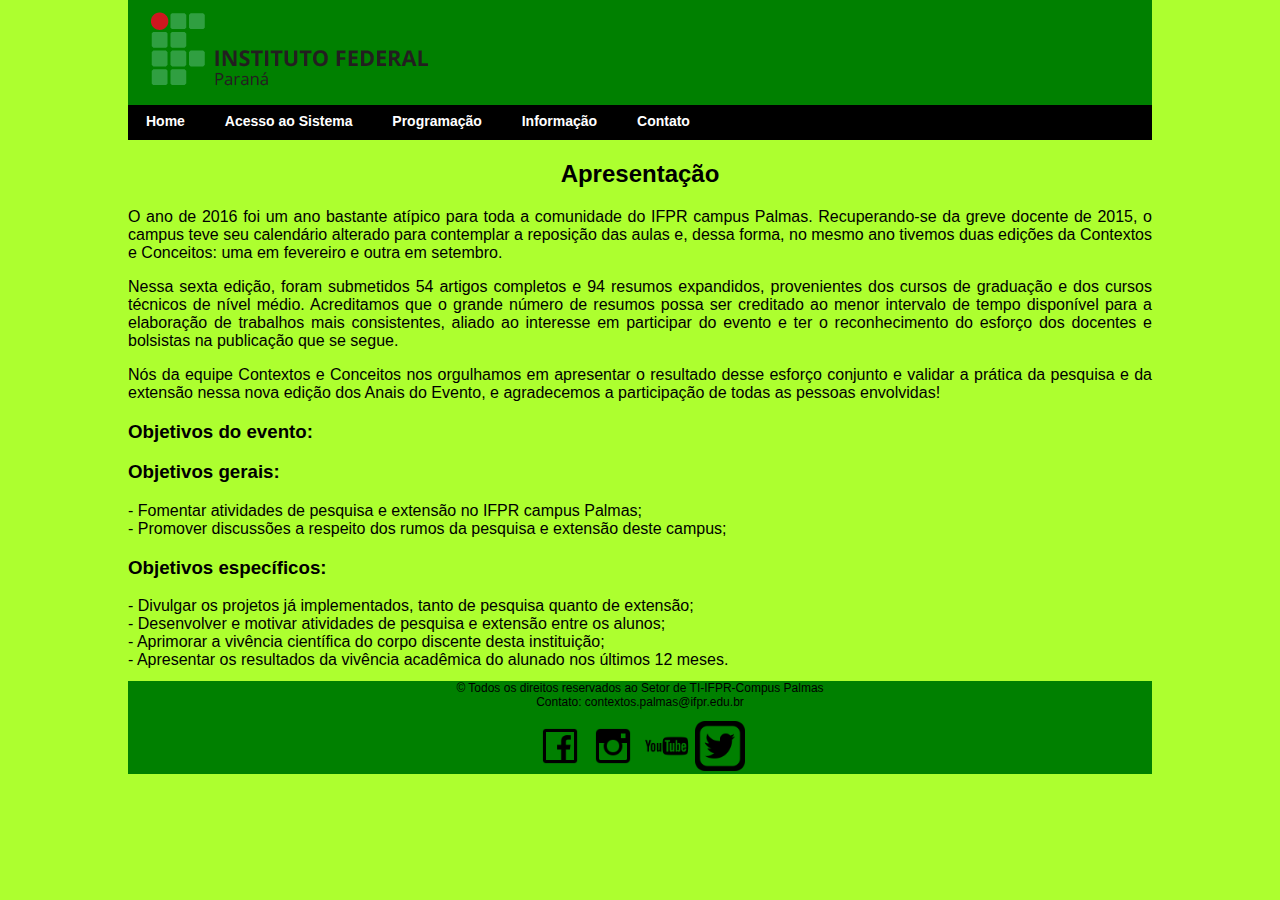
<file: index.html>
<!DOCTYPE html>
<html lang="pt-br">
<head>
	<meta charset="utf-8">
	<title>Conceitos & Contextos</title>
	<meta name="description" content="Mostra Conceitos e Contextos IFPR - Instituto FEderal de Cinência e Tecnologia do Paraná">
	<!--icone que aparece em cima junto com o titulo da pagina-->
	<link rel="icon" href="if.png">
	<link rel="stylesheet" type="text/css" href="estilo.css">
</head>
<body>
	<header id="cabecalho">
		<img src="ifpr_logo.png" alt="Logotipo IFPR" title="Logotipo">
		<h1>Mostra Contextos & Conceitos</h1>
	</header>
	<nav>
		<ul>
			<li><a href="index.html">Home</a></li>
			<li><a href="acesso.html">Acesso ao Sistema</a></li>
			<li><a href="programacao.html">Programação</a></li>
			<li><a href="informacao.html">Informação</a></li>
			<li><a href="contato.html">Contato</a></li>		
		</ul>
	</nav>

	<section>
			<h2>Apresentação</h2>
				<p>O ano de 2016 foi um ano bastante atípico para toda a comunidade do
				IFPR campus Palmas. Recuperando-se da greve docente de 2015, o campus
				teve seu calendário alterado para contemplar a reposição das aulas e, dessa
				forma, no mesmo ano tivemos duas edições da Contextos e Conceitos: uma
				em fevereiro e outra em setembro.</p>
				<p>Nessa sexta edição, foram submetidos 54 artigos completos e 94
				resumos expandidos, provenientes dos cursos de graduação e dos cursos
				técnicos de nível médio. Acreditamos que o grande número de resumos possa
				ser creditado ao menor intervalo de tempo disponível para a elaboração de
				trabalhos mais consistentes, aliado ao interesse em participar do evento e ter o
				reconhecimento do esforço dos docentes e bolsistas na publicação que se
				segue.</p>
				<p>Nós da equipe Contextos e Conceitos nos orgulhamos em apresentar o
				resultado desse esforço conjunto e validar a prática da pesquisa e da extensão
				nessa nova edição dos Anais do Evento, e agradecemos a participação de
				todas as pessoas envolvidas!</p>
				<h3>Objetivos do evento:</h3>
				<h3>Objetivos gerais:</h3>
				- Fomentar atividades de pesquisa e extensão no IFPR campus Palmas;<br>
				- Promover discussões a respeito dos rumos da pesquisa e extensão deste
				campus;<br>
				<h3>Objetivos específicos:</h3>
				- Divulgar os projetos já implementados, tanto de pesquisa quanto de extensão;<br>
				- Desenvolver e motivar atividades de pesquisa e extensão entre os alunos;<br>
				- Aprimorar a vivência científica do corpo discente desta instituição;<br>
				- Apresentar os resultados da vivência acadêmica do alunado nos últimos 12
				meses.<br>
	</section>	
	<footer>
			<p>&copy; Todos os direitos reservados ao Setor de TI-IFPR-Compus Palmas</br>
			Contato: contextos.palmas@ifpr.edu.br</p>
			<p>
				<a href="https://www.facebook.com/IFPRCampusPalmas/"  target="_blank"><img src="facebook.png" title="Página do Facebook"></a>
				<a href="https://www.instagram.com/ifprcampuspalmas/?hl=pt-br"  target="_blank"><img src="instagram.png" title="Página do Instagram"></a>
				<a href="https://www.youtube.com/user/IFPRCecom"  target="_blank"><img src="youtube.png" title="Canal do Youtube"></a>
				<a href="https://twitter.com/IFPR_Reitoria?lang=pt"  target="_blank"><img src="twitter.png" title="Página do Twitter"></a>
			</p>
		</footer>
</body>
</html>
</file>
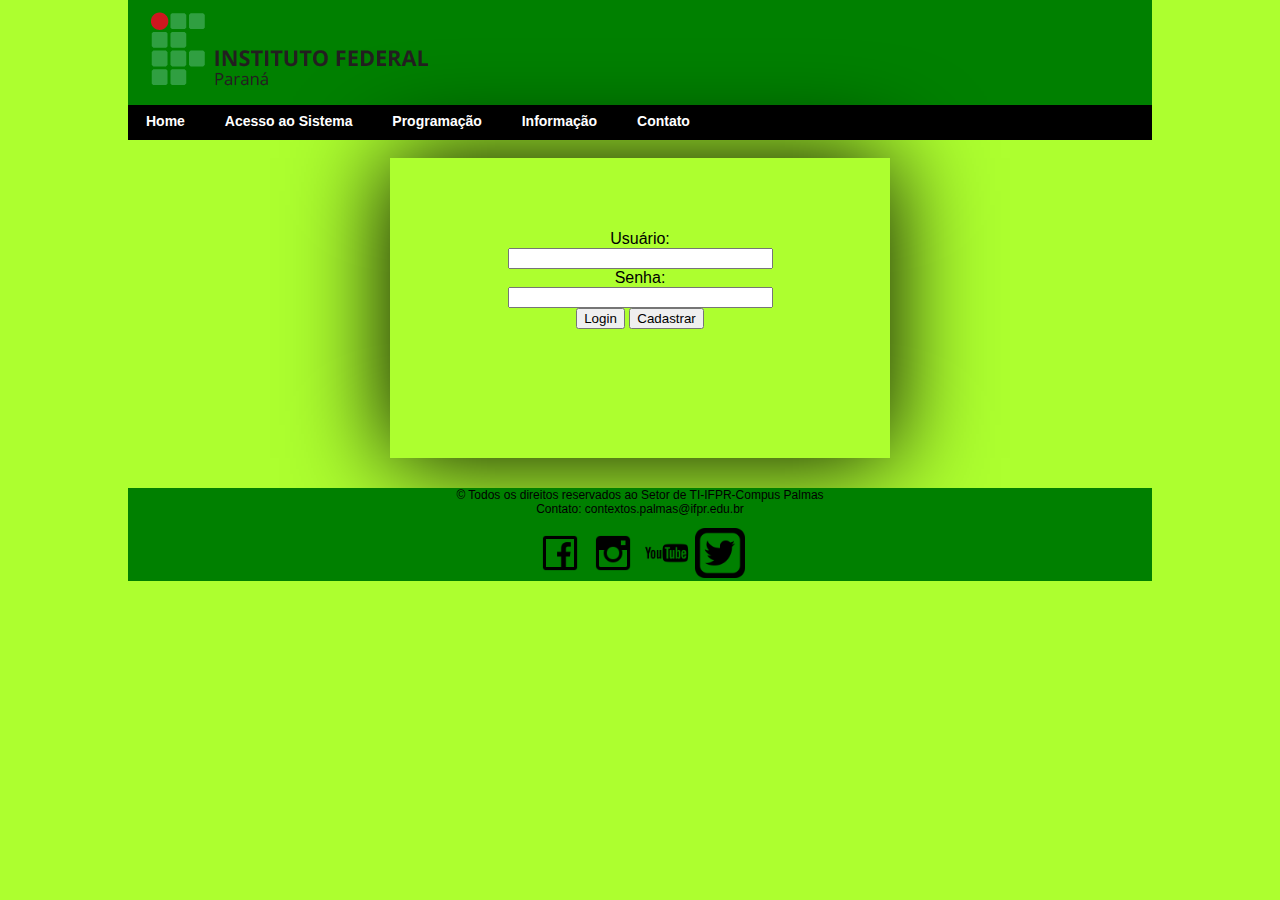
<file: acesso.html>
<!DOCTYPE html>
<html lang="pt-br">
<head>
	<meta charset="utf-8">
	<title>Login</title>
	<meta name="description" content="Mostra Conceitos e Contextos IFPR - Instituto FEderal de Cinência e Tecnologia do Paraná">
	<!--icone que aparece em cima junto com o titulo da pagina-->
	<link rel="icon" href="if.png">
	<link rel="stylesheet" type="text/css" href="estilo.css">
</head>
<body>
	<header id="cabecalho">
		<img src="ifpr_logo.png" alt="Logotipo IFPR" title="Logotipo">
		<h1>Mostra Contextos & Conceitos</h1>
	</header>
	<nav>
		<ul>
			<li><a href="index.html">Home</a></li>
			<li><a href="acesso.html">Acesso ao Sistema</a></li>
			<li><a href="programacao.html">Programação</a></li>
			<li><a href="informacao.html">Informação</a></li>
			<li><a href="contato.html">Contato</a></li>		
		</ul>
	</nav>

	<section>
		<br>
		<form action="" method="POST" enctype="multipart/form-data">
			<br>
			<br>
			<br>
			<br>
	    <input name="action" value="submit" type="hidden"> Usuário:<br>
	    <input name="name" size="30" type="text"><br> Senha:<br>
	    <input name="senha" size="30" type="text"><br>
	    <input value="Login" type="submit">
	    <input value="Cadastrar" type="submit">
	    </form>	
	    <br>			
	</section>
	<footer>
			<p>&copy; Todos os direitos reservados ao Setor de TI-IFPR-Compus Palmas</br>
			Contato: contextos.palmas@ifpr.edu.br</p>
			<p>
				<a href="https://www.facebook.com/IFPRCampusPalmas/"  target="_blank"><img src="facebook.png" title="Página do Facebook"></a>
				<a href="https://www.instagram.com/ifprcampuspalmas/?hl=pt-br"  target="_blank"><img src="instagram.png" title="Página do Instagram"></a>
				<a href="https://www.youtube.com/user/IFPRCecom"  target="_blank"><img src="youtube.png" title="Canal do Youtube"></a>
				<a href="https://twitter.com/IFPR_Reitoria?lang=pt"  target="_blank"><img src="twitter.png" title="Página do Twitter"></a>
			</p>
		</footer>
</body>
</html>
</file>
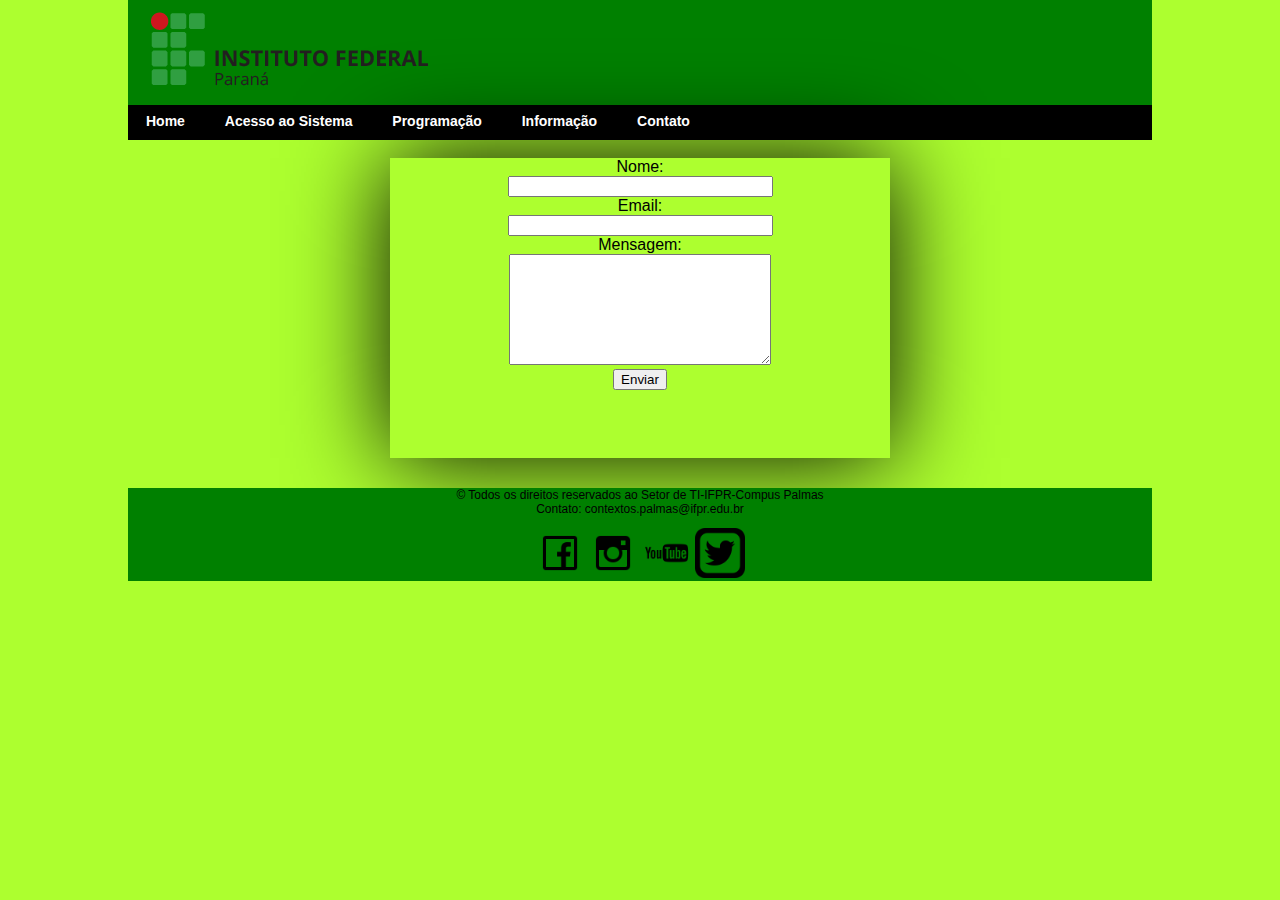
<file: contato.html>
<!DOCTYPE html>
<html lang="pt-br">
<head>
	<meta charset="utf-8">
	<title>Contato</title>
	<meta name="description" content="Mostra Conceitos e Contextos IFPR - Instituto FEderal de Cinência e Tecnologia do Paraná">
	<!--icone que aparece em cima junto com o titulo da pagina-->
	<link rel="icon" href="if.png">
	<link rel="stylesheet" type="text/css" href="estilo.css">
</head>
<body>
	<header id="cabecalho">
		<img src="ifpr_logo.png" alt="Logotipo IFPR" title="Logotipo">
		<h1>Mostra Contextos & Conceitos</h1>
	</header>
	<nav>
		<ul>
			<li><a href="index.html">Home</a></li>
			<li><a href="acesso.html">Acesso ao Sistema</a></li>
			<li><a href="programacao.html">Programação</a></li>
			<li><a href="informacao.html">Informação</a></li>
			<li><a href="contato.html">Contato</a></li>		
		</ul>
	</nav>

	<section>
		<br>
		<form action="" method="POST" enctype="multipart/form-data">
	    <input name="action" value="submit" type="hidden"> Nome:<br>
	    <input name="name" size="30" type="text"><br> Email:<br>
	    <input name="email" size="30" type="text"><br> Mensagem:<br>
	    <textarea name="message" rows="7" cols="30">
	    </textarea><br>
	    <input value="Enviar" type="submit">
	    </form>	
	    <br>
	</section>
	<footer>
			<p>&copy; Todos os direitos reservados ao Setor de TI-IFPR-Compus Palmas</br>
			Contato: contextos.palmas@ifpr.edu.br</p>
			<p>
				<a href="https://www.facebook.com/IFPRCampusPalmas/"  target="_blank"><img src="facebook.png" title="Página do Facebook"></a>
				<a href="https://www.instagram.com/ifprcampuspalmas/?hl=pt-br"  target="_blank"><img src="instagram.png" title="Página do Instagram"></a>
				<a href="https://www.youtube.com/user/IFPRCecom"  target="_blank"><img src="youtube.png" title="Canal do Youtube"></a>
				<a href="https://twitter.com/IFPR_Reitoria?lang=pt"  target="_blank"><img src="twitter.png" title="Página do Twitter"></a>
			</p>
		</footer>
</body>
</html>
</file>
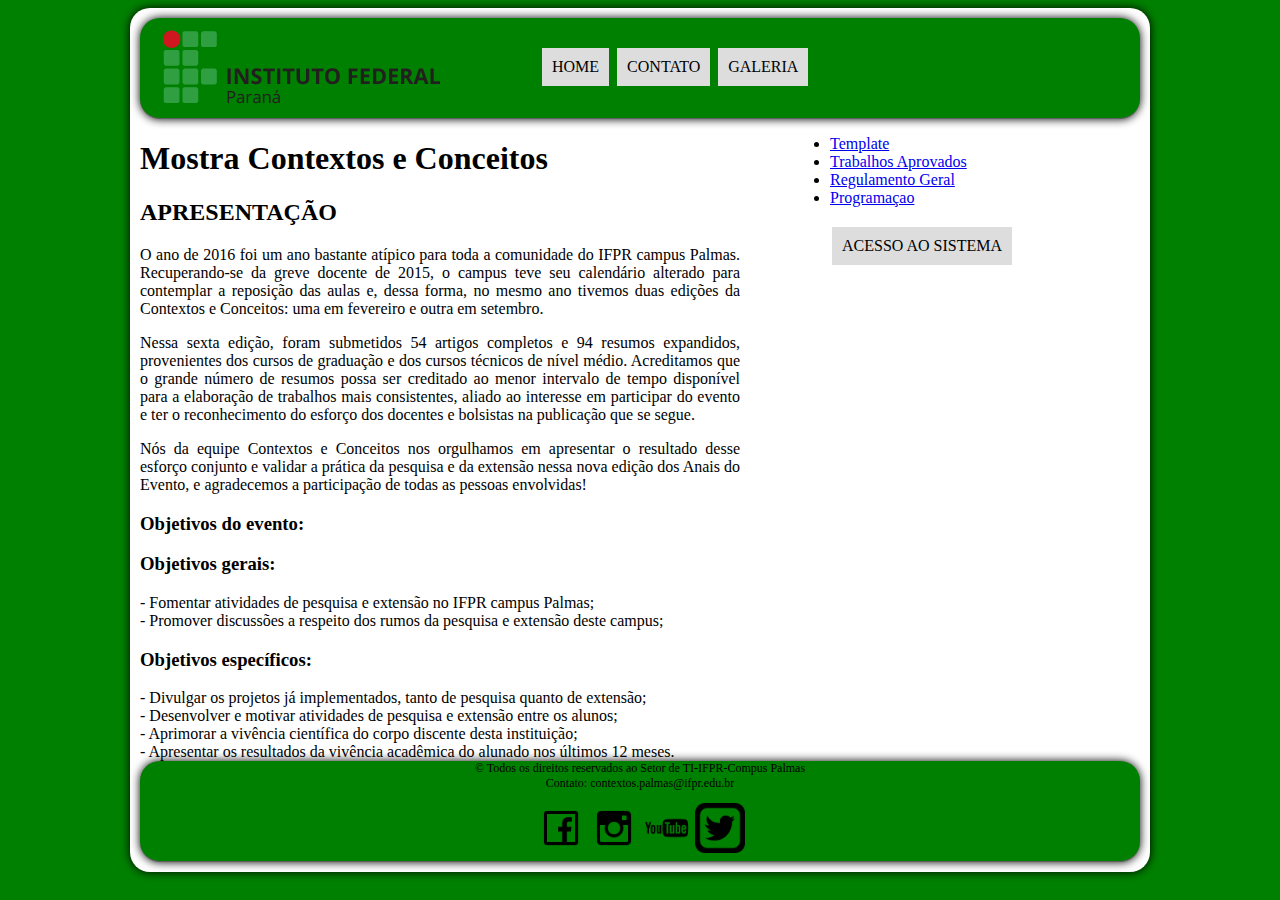
<file: contextos.html>
<!DOCTYPE html>
<html lang="pt-br">
<head>
	<title>Conceitos & Contextos</title>
	<meta charset="utf-8">
	<link rel="stylesheet" type="text/css" href="contextos.css">
</head>
<body>
	<div id="interface">
		<header id="cabecalho">
			<nav id="menu">
				<h1>Menu Principal</h1>
					<ul type="disc">
						<li><a href="file:///C:/Users/parnoff/Desktop/i/Site/contextos.html">Home</a></li>
						<li><a href="file:///C:/Users/parnoff/Desktop/i/Site/contato.html">Contato</a></li>
						<li><a href="file:///C:/Users/parnoff/Desktop/i/Site/galeria.html">Galeria</a></li>
					</ul>
			</nav>
		</header>
		<section id="conteudo">
			<h1>Mostra Contextos e Conceitos</h1>
			<h2>APRESENTAÇÃO</h2>
				<p id="a">O ano de 2016 foi um ano bastante atípico para toda a comunidade do
				IFPR campus Palmas. Recuperando-se da greve docente de 2015, o campus
				teve seu calendário alterado para contemplar a reposição das aulas e, dessa
				forma, no mesmo ano tivemos duas edições da Contextos e Conceitos: uma
				em fevereiro e outra em setembro.</p>
				<p id="a">Nessa sexta edição, foram submetidos 54 artigos completos e 94
				resumos expandidos, provenientes dos cursos de graduação e dos cursos
				técnicos de nível médio. Acreditamos que o grande número de resumos possa
				ser creditado ao menor intervalo de tempo disponível para a elaboração de
				trabalhos mais consistentes, aliado ao interesse em participar do evento e ter o
				reconhecimento do esforço dos docentes e bolsistas na publicação que se
				segue.</p>
				<p>Nós da equipe Contextos e Conceitos nos orgulhamos em apresentar o
				resultado desse esforço conjunto e validar a prática da pesquisa e da extensão
				nessa nova edição dos Anais do Evento, e agradecemos a participação de
				todas as pessoas envolvidas!</p>
				<h3>Objetivos do evento:</h3>
				<h3>Objetivos gerais:</h3>
				- Fomentar atividades de pesquisa e extensão no IFPR campus Palmas;<br>
				- Promover discussões a respeito dos rumos da pesquisa e extensão deste
				campus;<br>
				<h3>Objetivos específicos:</h3>
				- Divulgar os projetos já implementados, tanto de pesquisa quanto de extensão;<br>
				- Desenvolver e motivar atividades de pesquisa e extensão entre os alunos;<br>
				- Aprimorar a vivência científica do corpo discente desta instituição;<br>
				- Apresentar os resultados da vivência acadêmica do alunado nos últimos 12
				meses.<br>
		</section>
		<aside id="lateral">
			<ul type="disc">
				<li><a href="http://200.17.98.119/docs/Template%20Eventos%202017%20.pptx">Template</a></li>
				<li><a href="http://200.17.98.119/admin/aprovados.php">Trabalhos Aprovados</a></li>
				<li><a href="http://200.17.98.119/docs/REGULAMENTO%20GERAL%20.pdf">Regulamento Geral</a></li>
				<li><a href="programacao.html">Programaçao</a></li><br>
				<li id="acesso"><a href="#">Acesso ao Sistema</a></li>
			</ul>
		</aside>
		<footer id="rodape">
			<p>&copy; Todos os direitos reservados ao Setor de TI-IFPR-Compus Palmas</br>
			Contato: contextos.palmas@ifpr.edu.br</p>
			<p>
				<a href="https://www.facebook.com/IFPRCampusPalmas/"><img src="facebook.png"></a>
				<a href="https://www.instagram.com/ifprcampuspalmas/?hl=pt-br"><img src="instagram.png"></a>
				<a href="https://www.youtube.com/user/IFPRCecom"><img src="youtube.png"></a>
				<a href="https://twitter.com/IFPR_Reitoria?lang=pt"><img src="twitter.png"></a>
			</p>
		</footer>
	</div>
</body>
</html>
</file>
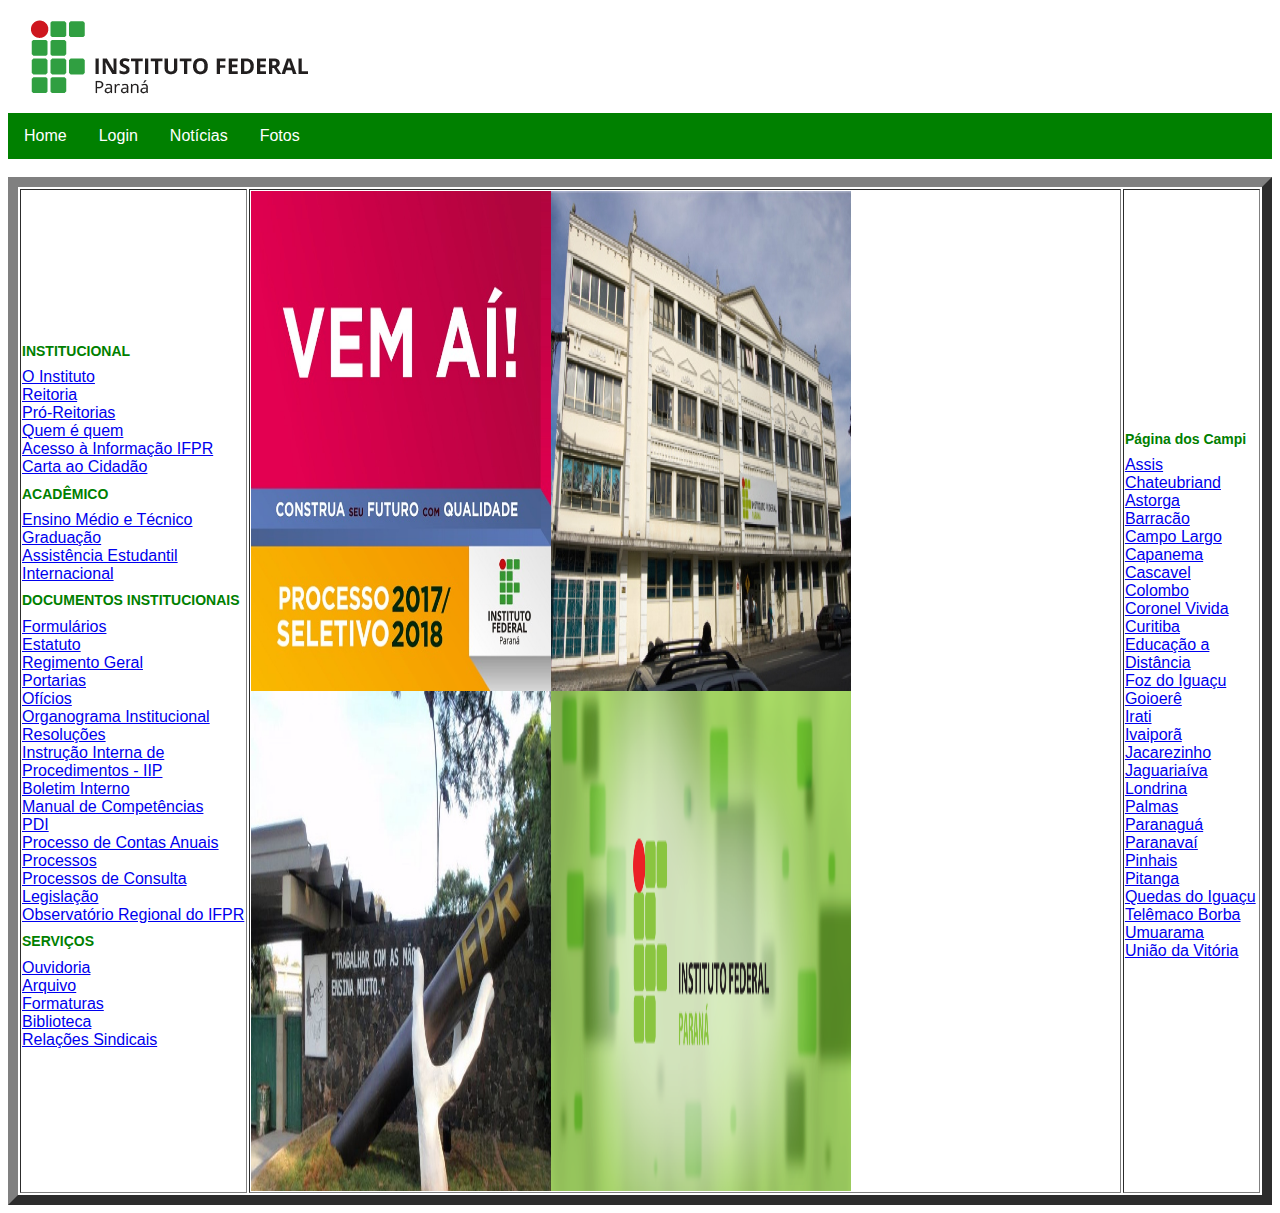
<file: fotos.html>
<!DOCTYPE html>
<html lang="pt-br">
<head>
    <meta charset="utf-8">
    <title>Fotos</title>
    <link rel="stylesheet" type="text/css" href="academico.css">
</head>
<body>
    <img class="banner" src="ifpr_logo.png">
    <div id="menu">
        <ul>
            <li><a href="web-site-academico.html">Home</a></li>
            <li><a href="#" onclick="window.open('login.html', 'Login', 'STATUS=NO, TOOLBAR=NO, LOCATION=NO, DIRECTORIES=NO, RESISABLE=NO, SCROLLBARS=YES, TOP=10, LEFT=10, WIDTH=400, HEIGHT=600');">Login</a></li>
            <li><a href="noticia.html">Notícias</a></li>
            <li><a href="fotos.html">Fotos</a></li>
        </ul>
    </div>
    <div id="home">
        <table border="10">
            <tr>
                <div id="menuacademico">
                <td>
                    <h1>INSTITUCIONAL</h1>
                        <a href="http://reitoria.ifpr.edu.br/menu-institucional/institucional/">O Instituto</a><br>
                        <a href="http://reitoria.ifpr.edu.br/menu-institucional/reitoria/">Reitoria</a><br>
                        <a href="http://reitoria.ifpr.edu.br/menu-institucional/pro-reitorias/">Pró-Reitorias</a><br>
                        <a href="http://reitoria.ifpr.edu.br/menu-institucional/quem-e-quem/">Quem é quem</a><br>
                        <a href="http://reitoria.ifpr.edu.br/menu-institucional/acesso-a-informacao/">Acesso à Informação IFPR</a><br>
                        <a href="http://reitoria.ifpr.edu.br/menu-institucional/carta-ao-cidadao/">Carta ao Cidadão</a><br>
                    <h1>ACADÊMICO</h1>
                        <a href="http://reitoria.ifpr.edu.br/menu-academico/ensino-medio-e-tecnico/">Ensino Médio e Técnico</a><br>
                        <a href="http://reitoria.ifpr.edu.br/menu-academico/ensino-superior-e-pos-graduacao/">Graduação</a><br>
                        <a href="http://reitoria.ifpr.edu.br/menu-academico/assistencia-estudante/">Assistência Estudantil</a><br>
                        <a href="http://reitoria.ifpr.edu.br/menu-academico/intercambio-estudantil/">Internacional</a><br>
                    <h1>DOCUMENTOS INSTITUCIONAIS</a></h1>
                        <a href="http://reitoria.ifpr.edu.br/documentos-institucionais/formularios/">Formulários</a><br>
                        <a href="http://reitoria.ifpr.edu.br/documentos-institucionais/estatuto/">Estatuto</a><br>
                        <a href="http://reitoria.ifpr.edu.br/documentos-institucionais/regimento-geral/">Regimento Geral</a><br>
                        <a href="http://reitoria.ifpr.edu.br/documentos-institucionais/portarias/">Portarias</a><br>
                        <a href="http://reitoria.ifpr.edu.br/documentos-institucionais/oficios/">Ofícios</a><br>
                        <a href="http://reitoria.ifpr.edu.br/documentos-institucionais/organograma/">Organograma Institucional</a><br>
                        <a href="http://reitoria.ifpr.edu.br/menu-institucional/institucional/conselhos-e-colegiados/conselho-superior/resolucoes-2/">Resoluções</a><br>
                        <a href="http://reitoria.ifpr.edu.br/documentos-institucionais/iips/">Instrução Interna de Procedimentos - IIP</a><br>
                        <a href="http://info.ifpr.edu.br/boletim-interno/">Boletim Interno</a><br>
                        <a href="http://info.ifpr.edu.br/informacoes-institucionais/manual-de-competencias/">Manual de Competências</a><br>
                        <a href="http://info.ifpr.edu.br/informacoes-institucionais/pdi-plano-de-desenvolvimento-institucional/">PDI</a><br>
                        <a href="http://info.ifpr.edu.br/prestacao-de-contas/">Processo de Contas Anuais</a><br>
                        <a href="http://reitoria.ifpr.edu.br/documentos-institucionais/processos/">Processos</a><br>
                        <a href="http://reitoria.ifpr.edu.br/documentos-institucionais/processos-de-consulta/">Processos de Consulta</a><br>
                        <a href="http://reitoria.ifpr.edu.br/documentos-institucionais/legislacao/">Legislação</a><br>
                        <a href="http://reitoria.ifpr.edu.br/documentos-institucionais/observatorio-regional/">Observatório Regional do IFPR</a><br>
                    <h1>SERVIÇOS</h1>
                        <a href="http://reitoria.ifpr.edu.br/servicos/ouvidoria/">Ouvidoria</a><br>
                        <a href="http://reitoria.ifpr.edu.br/servicos/arquivo/">Arquivo</a><br>
                        <a href="http://reitoria.ifpr.edu.br/servicos/formaturas/">Formaturas</a><br>
                        <a href="http://reitoria.ifpr.edu.br/servicos/biblioteca/">Biblioteca</a><br>
                        <a href="http://reitoria.ifpr.edu.br/servicos/relacoes-sindicais/">Relações Sindicais</a><br>
                </td>
                </div>
                <div id="noticias">
                <td>
                    <img src="vestibular.jpg" class="vestibular">
                    <img src="vestibular2.jpg" class="vestibular">
                    <img src="vestibular3.jpg" class="vestibular">
                    <img src="vestibular4.png" class="vestibular">
                </td>
                </div>
                <div id="menuacademicoII">
                <td>
                    <h1>Página dos Campi</h1>
                        <a href="http://assis.ifpr.edu.br/">Assis Chateubriand</a><br>
                        <a href="http://astorga.ifpr.edu.br/">Astorga</a><br>
                        <a href="http://barracao.ifpr.edu.br/">Barracão</a><br>
                        <a href="http://campolargo.ifpr.edu.br/">Campo Largo</a><br>
                        <a href="http://capanema.ifpr.edu.br/">Capanema</a><br>
                        <a href="http://cascavel.ifpr.edu.br/">Cascavel</a><br>
                        <a href="http://colombo.ifpr.edu.br/">Colombo</a><br>
                        <a href="http://coronelvivida.ifpr.edu.br/">Coronel Vivida</a><br>
                        <a href="http://curitiba.ifpr.edu.br/">Curitiba</a><br>
                        <a href="http://educacao-a-distancia.ifpr.edu.br/">Educação a Distância</a><br>
                        <a href="http://foz.ifpr.edu.br/">Foz do Iguaçu</a><br>
                        <a href="http://goiere.ifpr.edu.br/">Goioerê</a><br>
                        <a href="http://irati.ifpr.edu.br/">Irati</a><br>
                        <a href="http://ivaipora.ifpr.edu.br/">Ivaiporã</a><br>
                        <a href="http://jacarezinho.ifpr.edu.br/">Jacarezinho</a><br>
                        <a href="http://jaguariaiva.ifpr.edu.br/">Jaguariaíva</a><br>
                        <a href="http://londrina.ifpr.edu.br/">Londrina</a><br>
                        <a href="http://palmas.ifpr.edu.br/">Palmas</a><br>
                        <a href="http://paranagua.ifpr.edu.br/">Paranaguá</a><br>
                        <a href="http://paranavai.ifpr.edu.br/">Paranavaí</a><br>
                        <a href="http://pinhais.ifpr.edu.br/">Pinhais</a><br>
                        <a href="http://pitanga.ifpr.edu.br/">Pitanga</a><br>
                        <a href="http://quedasdoiguacu.ifpr.edu.br/">Quedas do Iguaçu</a><br>
                        <a href="http://telemaco.ifpr.edu.br/">Telêmaco Borba</a><br>
                        <a href="http://umuarama.ifpr.edu.br/">Umuarama</a><br>
                        <a href="http://uniaodavitoria.ifpr.edu.br/">União da Vitória</a><br> 
                </td>
                </div>
            </tr>
        </table>
    </div>
</body>
</html>
</file>
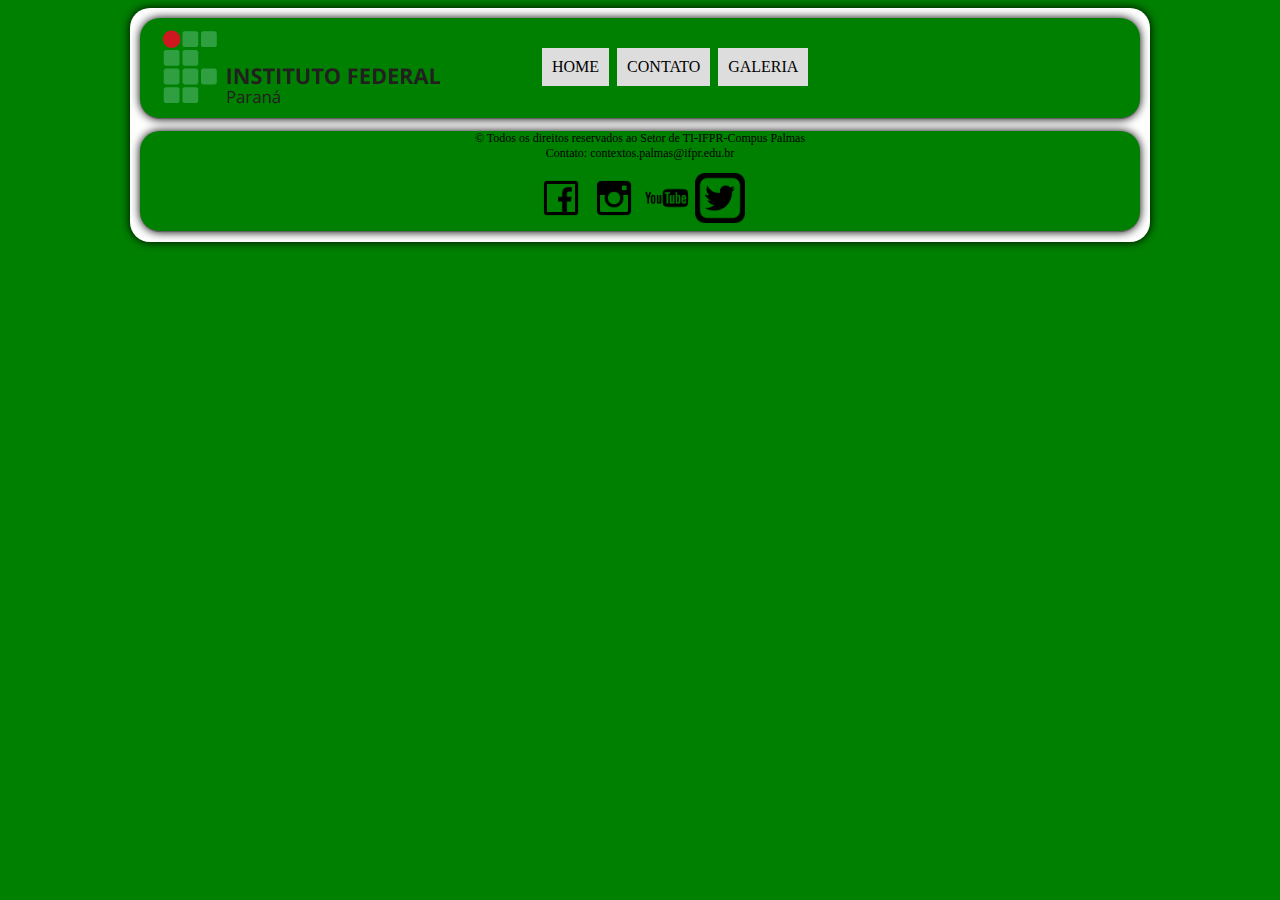
<file: galeria.html>
<!DOCTYPE html>
<html lang="pt-br">
<head>
	<title>Conceitos & Contextos</title>
	<meta charset="utf-8">
	<link rel="stylesheet" type="text/css" href="contextos.css">
</head>
<body>
	<div id="interface">
		<header id="cabecalho">
			<nav id="menu">
				<h1>Menu Principal</h1>
					<ul type="disc">
						<li><a href="file:///C:/Users/parnoff/Desktop/i/Site/contextos.html">Home</a></li>
						<li><a href="file:///C:/Users/parnoff/Desktop/i/Site/contato.html">Contato</a></li>
						<li><a href="file:///C:/Users/parnoff/Desktop/i/Site/galeria.html">Galeria</a></li>
					</ul>
			</nav>
		</header>
		<section id="conteudo">



		</section>
		<footer id="rodape">
			<p>&copy; Todos os direitos reservados ao Setor de TI-IFPR-Compus Palmas</br>
			Contato: contextos.palmas@ifpr.edu.br</p>
			<p>
				<a href="https://www.facebook.com/IFPRCampusPalmas/"><img src="facebook.png"></a>
				<a href="https://www.instagram.com/ifprcampuspalmas/?hl=pt-br"><img src="instagram.png"></a>
				<a href="https://www.youtube.com/user/IFPRCecom"><img src="youtube.png"></a>
				<a href="https://twitter.com/IFPR_Reitoria?lang=pt"><img src="twitter.png"></a>
			</p>
		</footer>
	</div>
</body>
</html>
</file>
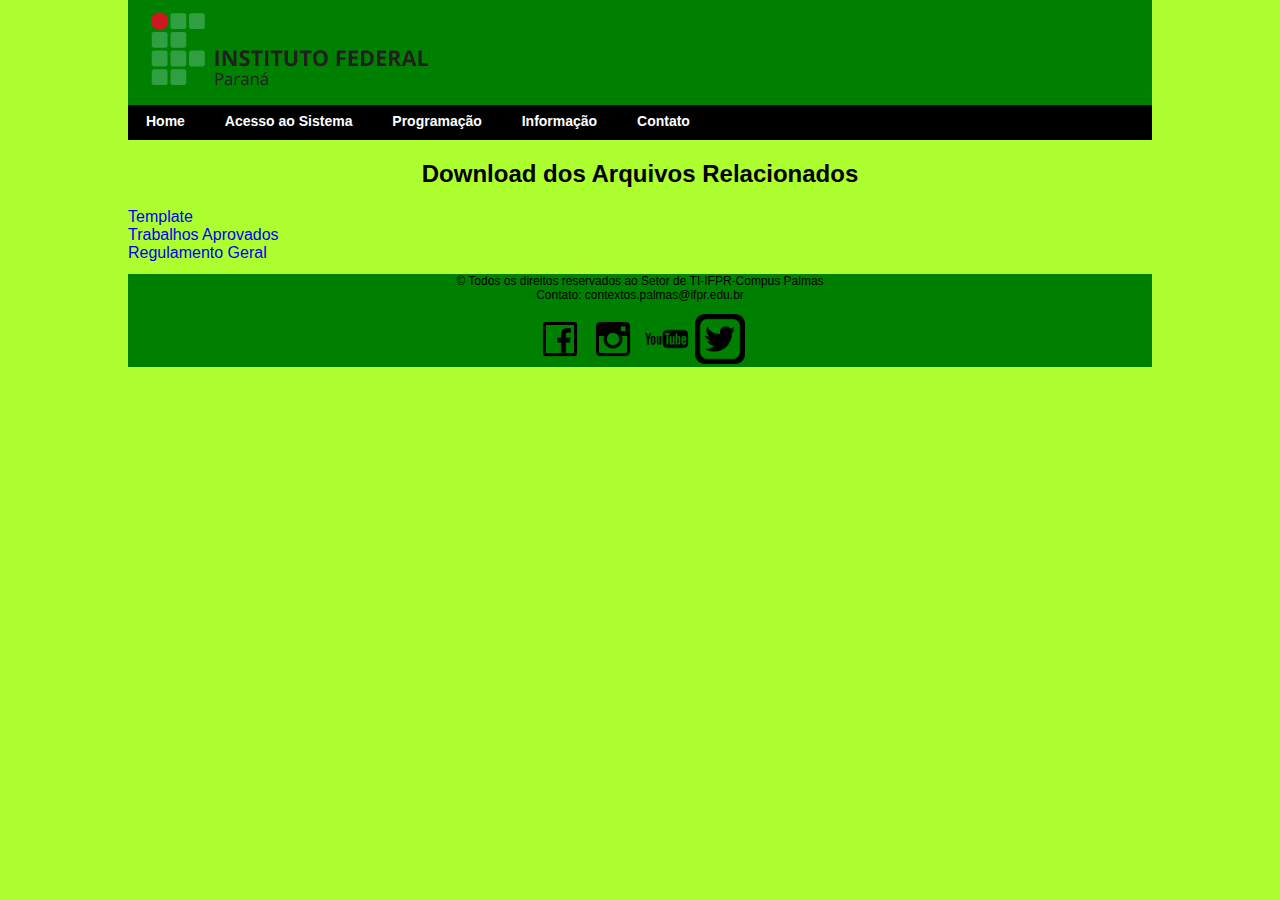
<file: informacao.html>
<!DOCTYPE html>
<html lang="pt-br">
<head>
	<meta charset="utf-8">
	<title>Informação</title>
	<meta name="description" content="Mostra Conceitos e Contextos IFPR - Instituto FEderal de Cinência e Tecnologia do Paraná">
	<!--icone que aparece em cima junto com o titulo da pagina-->
	<link rel="icon" href="if.png">
	<link rel="stylesheet" type="text/css" href="estilo.css">
</head>
<body>
	<header id="cabecalho">
		<img src="ifpr_logo.png" alt="Logotipo IFPR" title="Logotipo">
		<h1>Mostra Contextos & Conceitos</h1>
	</header>
	<nav>
		<ul>
			<li><a href="index.html">Home</a></li>
			<li><a href="acesso.html">Acesso ao Sistema</a></li>
			<li><a href="programacao.html">Programação</a></li>
			<li><a href="informacao.html">Informação</a></li>
			<li><a href="contato.html">Contato</a></li>		
		</ul>
	</nav>
	<section class="baixar">
		<h2>Download dos Arquivos Relacionados</h2>
		<a href="template.pptx" target="_blank">Template</a><br>
		<a href="trabalhos.pdf" target="_blank">Trabalhos Aprovados</a><br>
		<a href="regulamento.pdf" target="_blank">Regulamento Geral</a><br>
	</section>
	<footer>
			<p>&copy; Todos os direitos reservados ao Setor de TI-IFPR-Compus Palmas</br>
			Contato: contextos.palmas@ifpr.edu.br</p>
			<p>
				<a href="https://www.facebook.com/IFPRCampusPalmas/"  target="_blank"><img src="facebook.png" title="Página do Facebook"></a>
				<a href="https://www.instagram.com/ifprcampuspalmas/?hl=pt-br"  target="_blank"><img src="instagram.png" title="Página do Instagram"></a>
				<a href="https://www.youtube.com/user/IFPRCecom"  target="_blank"><img src="youtube.png" title="Canal do Youtube"></a>
				<a href="https://twitter.com/IFPR_Reitoria?lang=pt"  target="_blank"><img src="twitter.png" title="Página do Twitter"></a>
			</p>
		</footer>
</body>
</html>
</file>
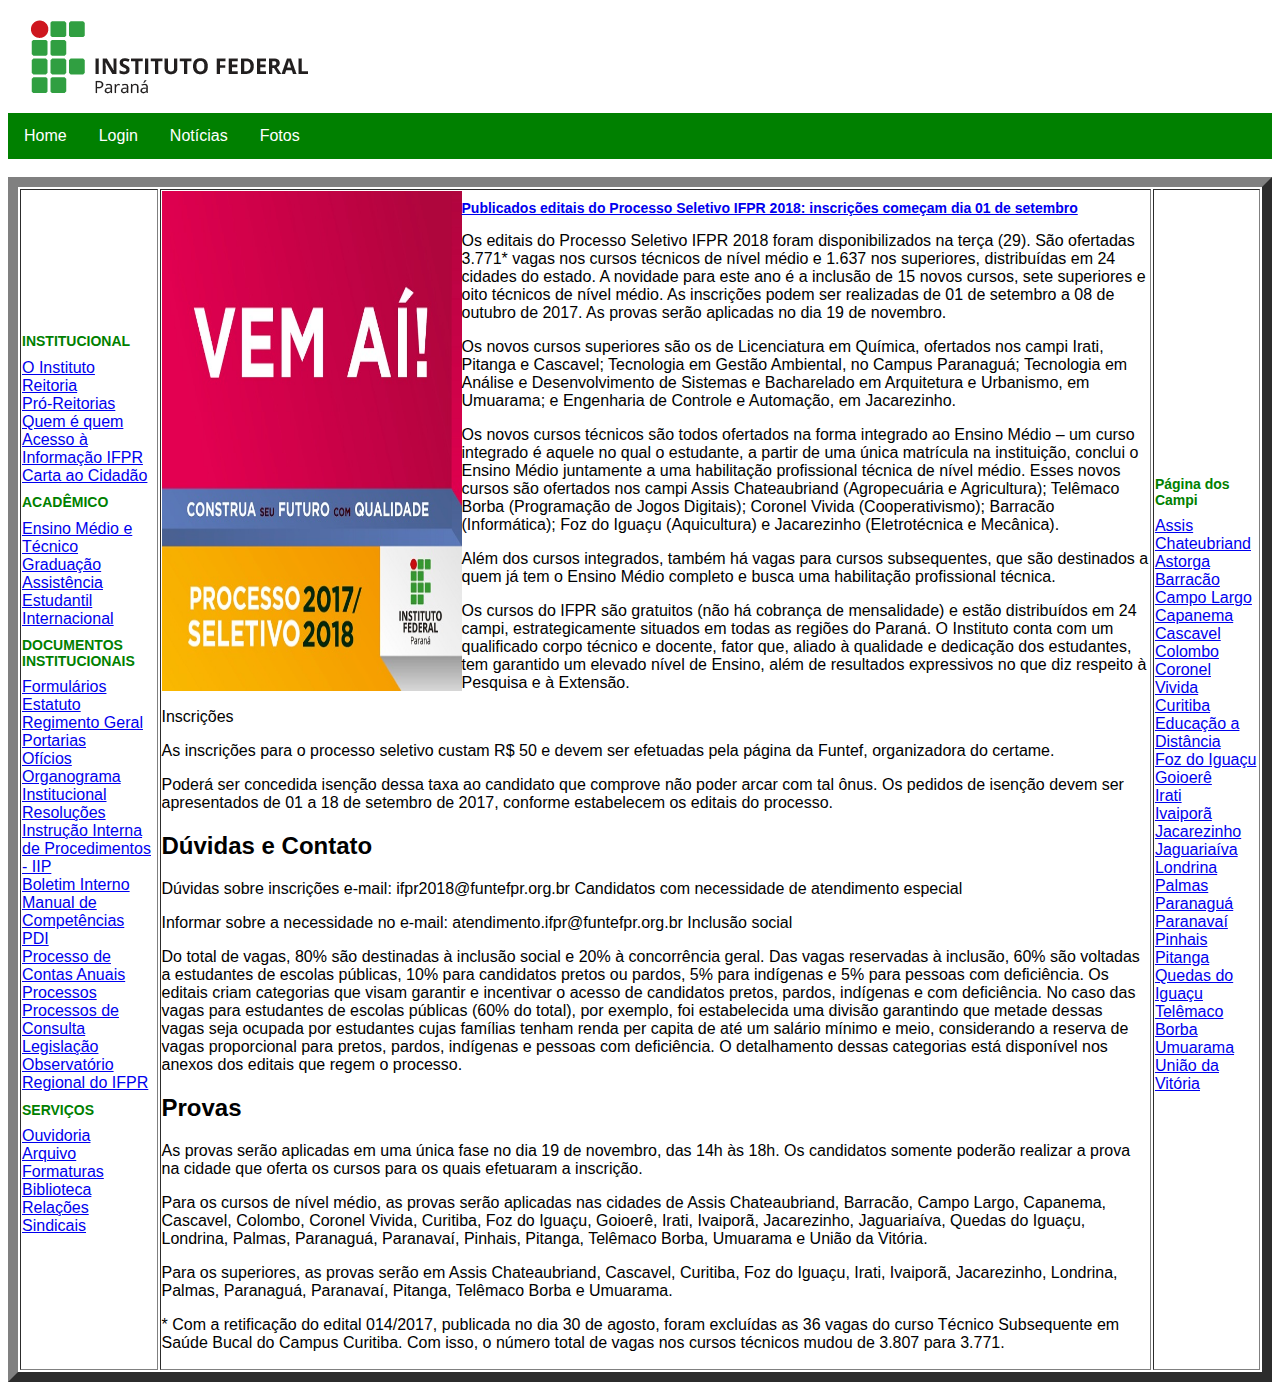
<file: noticia.html>
<!DOCTYPE html>
<html lang="pt-br">
<head>
	<meta charset="utf-8">
	<title>Notícia</title>
	<link rel="stylesheet" type="text/css" href="academico.css">
</head>
<body>
	<img class="banner" src="ifpr_logo.png">
	<div id="menu">
		<ul>
			<li><a href="web-site-academico.html">Home</a></li>
			<li><a href="#" onclick="window.open('login.html', 'Login', 'STATUS=NO, TOOLBAR=NO, LOCATION=NO, DIRECTORIES=NO, RESISABLE=NO, SCROLLBARS=YES, TOP=10, LEFT=10, WIDTH=400, HEIGHT=600');">Login</a></li>
			<li><a href="noticia.html">Notícias</a></li>
			<li><a href="fotos.html">Fotos</a></li>
		</ul>
	</div>
	<div id="home">
		<table border="10">
			<tr>
				<div id="menuacademico">
				<td>
					<h1>INSTITUCIONAL</h1>
						<a href="http://reitoria.ifpr.edu.br/menu-institucional/institucional/">O Instituto</a><br>
						<a href="http://reitoria.ifpr.edu.br/menu-institucional/reitoria/">Reitoria</a><br>
						<a href="http://reitoria.ifpr.edu.br/menu-institucional/pro-reitorias/">Pró-Reitorias</a><br>
						<a href="http://reitoria.ifpr.edu.br/menu-institucional/quem-e-quem/">Quem é quem</a><br>
						<a href="http://reitoria.ifpr.edu.br/menu-institucional/acesso-a-informacao/">Acesso à Informação IFPR</a><br>
						<a href="http://reitoria.ifpr.edu.br/menu-institucional/carta-ao-cidadao/">Carta ao Cidadão</a><br>
					<h1>ACADÊMICO</h1>
						<a href="http://reitoria.ifpr.edu.br/menu-academico/ensino-medio-e-tecnico/">Ensino Médio e Técnico</a><br>
						<a href="http://reitoria.ifpr.edu.br/menu-academico/ensino-superior-e-pos-graduacao/">Graduação</a><br>
						<a href="http://reitoria.ifpr.edu.br/menu-academico/assistencia-estudante/">Assistência Estudantil</a><br>
						<a href="http://reitoria.ifpr.edu.br/menu-academico/intercambio-estudantil/">Internacional</a><br>
					<h1>DOCUMENTOS INSTITUCIONAIS</a></h1>
						<a href="http://reitoria.ifpr.edu.br/documentos-institucionais/formularios/">Formulários</a><br>
						<a href="http://reitoria.ifpr.edu.br/documentos-institucionais/estatuto/">Estatuto</a><br>
						<a href="http://reitoria.ifpr.edu.br/documentos-institucionais/regimento-geral/">Regimento Geral</a><br>
						<a href="http://reitoria.ifpr.edu.br/documentos-institucionais/portarias/">Portarias</a><br>
						<a href="http://reitoria.ifpr.edu.br/documentos-institucionais/oficios/">Ofícios</a><br>
						<a href="http://reitoria.ifpr.edu.br/documentos-institucionais/organograma/">Organograma Institucional</a><br>
						<a href="http://reitoria.ifpr.edu.br/menu-institucional/institucional/conselhos-e-colegiados/conselho-superior/resolucoes-2/">Resoluções</a><br>
						<a href="http://reitoria.ifpr.edu.br/documentos-institucionais/iips/">Instrução Interna de Procedimentos - IIP</a><br>
						<a href="http://info.ifpr.edu.br/boletim-interno/">Boletim Interno</a><br>
						<a href="http://info.ifpr.edu.br/informacoes-institucionais/manual-de-competencias/">Manual de Competências</a><br>
						<a href="http://info.ifpr.edu.br/informacoes-institucionais/pdi-plano-de-desenvolvimento-institucional/">PDI</a><br>
						<a href="http://info.ifpr.edu.br/prestacao-de-contas/">Processo de Contas Anuais</a><br>
						<a href="http://reitoria.ifpr.edu.br/documentos-institucionais/processos/">Processos</a><br>
						<a href="http://reitoria.ifpr.edu.br/documentos-institucionais/processos-de-consulta/">Processos de Consulta</a><br>
						<a href="http://reitoria.ifpr.edu.br/documentos-institucionais/legislacao/">Legislação</a><br>
						<a href="http://reitoria.ifpr.edu.br/documentos-institucionais/observatorio-regional/">Observatório Regional do IFPR</a><br>
					<h1>SERVIÇOS</h1>
						<a href="http://reitoria.ifpr.edu.br/servicos/ouvidoria/">Ouvidoria</a><br>
						<a href="http://reitoria.ifpr.edu.br/servicos/arquivo/">Arquivo</a><br>
						<a href="http://reitoria.ifpr.edu.br/servicos/formaturas/">Formaturas</a><br>
						<a href="http://reitoria.ifpr.edu.br/servicos/biblioteca/">Biblioteca</a><br>
						<a href="http://reitoria.ifpr.edu.br/servicos/relacoes-sindicais/">Relações Sindicais</a><br>
				</td>
				</div>
				<div id="noticias">
				<td>
					<img src="vestibular.jpg" class="vestibular">
					<h1><a href="#">Publicados editais do Processo Seletivo IFPR 2018: inscrições começam dia 01 de setembro</a></h1> 
					<p>Os editais do Processo Seletivo IFPR 2018 foram disponibilizados na terça (29). São ofertadas 3.771* vagas nos cursos técnicos de nível médio e 1.637 nos superiores, distribuídas em 24 cidades do estado. A novidade para este ano é a inclusão de 15 novos cursos, sete superiores e oito técnicos de nível médio. As inscrições podem ser realizadas de 01 de setembro a 08 de outubro de 2017. As provas serão aplicadas no dia 19 de novembro.</p>

					<p>Os novos cursos superiores são os de Licenciatura em Química, ofertados nos campi Irati, Pitanga e Cascavel; Tecnologia em Gestão Ambiental, no Campus Paranaguá; Tecnologia em Análise e Desenvolvimento de Sistemas e Bacharelado em Arquitetura e Urbanismo, em Umuarama; e Engenharia de Controle e Automação, em Jacarezinho.</p>

					<p>Os novos cursos técnicos são todos ofertados na forma integrado ao Ensino Médio – um curso integrado é aquele no qual o estudante, a partir de uma única matrícula na instituição, conclui o Ensino Médio juntamente a uma habilitação profissional técnica de nível médio. Esses novos cursos são ofertados nos campi Assis Chateaubriand (Agropecuária e Agricultura); Telêmaco Borba (Programação de Jogos Digitais); Coronel Vivida (Cooperativismo); Barracão (Informática); Foz do Iguaçu (Aquicultura) e Jacarezinho (Eletrotécnica e Mecânica).</p>

					<p>Além dos cursos integrados, também há vagas para cursos subsequentes, que são destinados a quem já tem o Ensino Médio completo e busca uma habilitação profissional técnica.</p>

					<p>Os cursos do IFPR são gratuitos (não há cobrança de mensalidade) e estão distribuídos em 24 campi, estrategicamente situados em todas as regiões do Paraná. O Instituto conta com um qualificado corpo técnico e docente, fator que, aliado à qualidade e dedicação dos estudantes, tem garantido um elevado nível de Ensino, além de resultados expressivos no que diz respeito à Pesquisa e à Extensão.</p>
					Inscrições

					<p>As inscrições para o processo seletivo custam R$ 50 e devem ser efetuadas pela página da Funtef, organizadora do certame.</p>

					<p>Poderá ser concedida isenção dessa taxa ao candidato que comprove não poder arcar com tal ônus. Os pedidos de isenção devem ser apresentados de 01 a 18 de setembro de 2017, conforme estabelecem os editais do processo.</p>

					<h2>Dúvidas e Contato</h2>

					<p>Dúvidas sobre inscrições e-mail: ifpr2018@funtefpr.org.br
					Candidatos com necessidade de atendimento especial</p>

					<p>Informar sobre a necessidade no e-mail: atendimento.ifpr@funtefpr.org.br
					Inclusão social</p>

					<p>Do total de vagas, 80% são destinadas à inclusão social e 20% à concorrência geral. Das vagas reservadas à inclusão, 60% são voltadas a estudantes de escolas públicas, 10% para candidatos pretos ou pardos, 5% para indígenas e 5% para pessoas com deficiência. Os editais criam categorias que visam garantir e incentivar o acesso de candidatos pretos, pardos, indígenas e com deficiência. No caso das vagas para estudantes de escolas públicas (60% do total), por exemplo, foi estabelecida uma divisão garantindo que metade dessas vagas seja ocupada por estudantes cujas famílias tenham renda per capita de até um salário mínimo e meio, considerando a reserva de vagas proporcional para pretos, pardos, indígenas e pessoas com deficiência. O detalhamento dessas categorias está disponível nos anexos dos editais que regem o processo.</p>

					<h2>Provas</h2>

					<p>As provas serão aplicadas em uma única fase no dia 19 de novembro, das 14h às 18h. Os candidatos somente poderão realizar a prova na cidade que oferta os cursos para os quais efetuaram a inscrição.</p>

					<p>Para os cursos de nível médio, as provas serão aplicadas nas cidades de Assis Chateaubriand, Barracão, Campo Largo, Capanema, Cascavel, Colombo, Coronel Vivida, Curitiba, Foz do Iguaçu, Goioerê, Irati, Ivaiporã, Jacarezinho, Jaguariaíva, Quedas do Iguaçu, Londrina, Palmas, Paranaguá, Paranavaí, Pinhais, Pitanga, Telêmaco Borba, Umuarama e União da Vitória.</p>

					<p>Para os superiores, as provas serão em Assis Chateaubriand, Cascavel, Curitiba, Foz do Iguaçu, Irati, Ivaiporã, Jacarezinho, Londrina, Palmas, Paranaguá, Paranavaí, Pitanga, Telêmaco Borba e Umuarama.</p>

					<p>* Com a retificação do edital 014/2017, publicada no dia 30 de agosto, foram excluídas as 36 vagas do curso Técnico Subsequente em Saúde Bucal do Campus Curitiba. Com isso, o número total de vagas nos cursos técnicos mudou de 3.807 para 3.771.</p>
				</td>
				</div>
				<div id="menuacademicoII">
				<td>
					<h1>Página dos Campi</h1>
						<a href="http://assis.ifpr.edu.br/">Assis Chateubriand</a><br>
						<a href="http://astorga.ifpr.edu.br/">Astorga</a><br>
						<a href="http://barracao.ifpr.edu.br/">Barracão</a><br>
						<a href="http://campolargo.ifpr.edu.br/">Campo Largo</a><br>
						<a href="http://capanema.ifpr.edu.br/">Capanema</a><br>
						<a href="http://cascavel.ifpr.edu.br/">Cascavel</a><br>
						<a href="http://colombo.ifpr.edu.br/">Colombo</a><br>
						<a href="http://coronelvivida.ifpr.edu.br/">Coronel Vivida</a><br>
						<a href="http://curitiba.ifpr.edu.br/">Curitiba</a><br>
						<a href="http://educacao-a-distancia.ifpr.edu.br/">Educação a Distância</a><br>
						<a href="http://foz.ifpr.edu.br/">Foz do Iguaçu</a><br>
						<a href="http://goiere.ifpr.edu.br/">Goioerê</a><br>
						<a href="http://irati.ifpr.edu.br/">Irati</a><br>
						<a href="http://ivaipora.ifpr.edu.br/">Ivaiporã</a><br>
						<a href="http://jacarezinho.ifpr.edu.br/">Jacarezinho</a><br>
						<a href="http://jaguariaiva.ifpr.edu.br/">Jaguariaíva</a><br>
						<a href="http://londrina.ifpr.edu.br/">Londrina</a><br>
						<a href="http://palmas.ifpr.edu.br/">Palmas</a><br>
						<a href="http://paranagua.ifpr.edu.br/">Paranaguá</a><br>
						<a href="http://paranavai.ifpr.edu.br/">Paranavaí</a><br>
						<a href="http://pinhais.ifpr.edu.br/">Pinhais</a><br>
						<a href="http://pitanga.ifpr.edu.br/">Pitanga</a><br>
						<a href="http://quedasdoiguacu.ifpr.edu.br/">Quedas do Iguaçu</a><br>
						<a href="http://telemaco.ifpr.edu.br/">Telêmaco Borba</a><br>
						<a href="http://umuarama.ifpr.edu.br/">Umuarama</a><br>
						<a href="http://uniaodavitoria.ifpr.edu.br/">União da Vitória</a><br> 
				</td>
				</div>
			</tr>
		</table>
	</div>

</body>
</html>
</file>
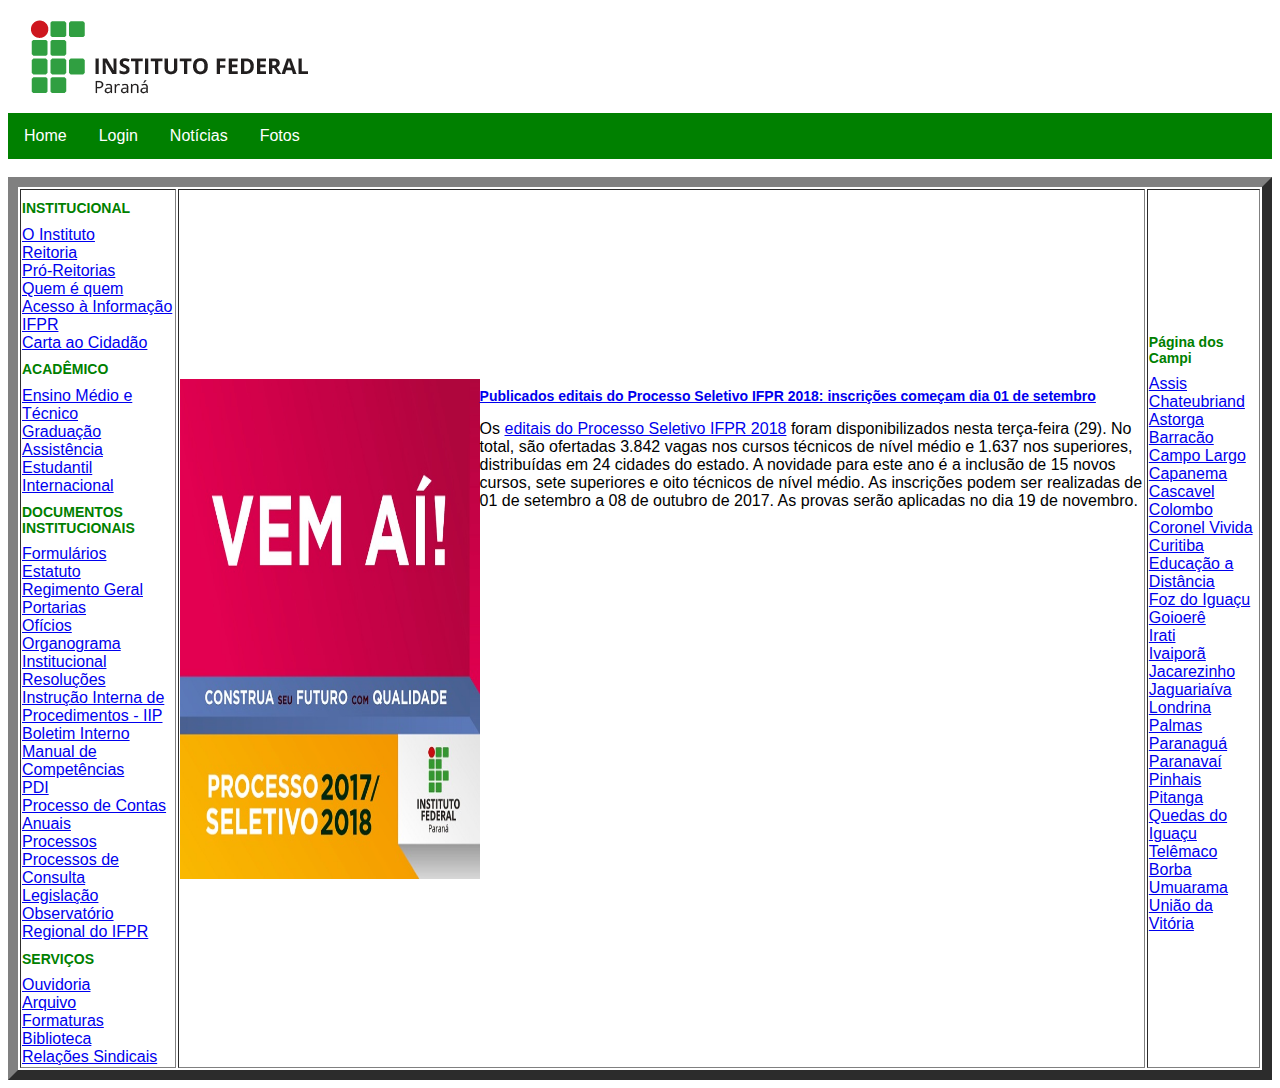
<file: web-site-academico.html>
<!DOCTYPE html>
<html lang="pt-br">
<head>
	<meta charset="utf-8">
	<title>Web Site Acadêmico</title>
	<link rel="stylesheet" type="text/css" href="academico.css">
</head>
<body>
	<img class="banner" src="ifpr_logo.png">
	<div id="menu">
		<ul>
			<li><a href="web-site-academico.html">Home</a></li>
			<li><a href="#" onclick="window.open('login.html', 'Login', 'STATUS=NO, TOOLBAR=NO, LOCATION=NO, DIRECTORIES=NO, RESISABLE=NO, SCROLLBARS=YES, TOP=10, LEFT=10, WIDTH=400, HEIGHT=600');">Login</a></li>
			<li><a href="noticia.html">Notícias</a></li>
			<li><a href="fotos.html">Fotos</a></li>
		</ul>
	</div>
	<div id="home">
		<table border="10">
			<tr>
				<div id="menuacademico">
				<td>
					<h1>INSTITUCIONAL</h1>
						<a href="http://reitoria.ifpr.edu.br/menu-institucional/institucional/">O Instituto</a><br>
						<a href="http://reitoria.ifpr.edu.br/menu-institucional/reitoria/">Reitoria</a><br>
						<a href="http://reitoria.ifpr.edu.br/menu-institucional/pro-reitorias/">Pró-Reitorias</a><br>
						<a href="http://reitoria.ifpr.edu.br/menu-institucional/quem-e-quem/">Quem é quem</a><br>
						<a href="http://reitoria.ifpr.edu.br/menu-institucional/acesso-a-informacao/">Acesso à Informação IFPR</a><br>
						<a href="http://reitoria.ifpr.edu.br/menu-institucional/carta-ao-cidadao/">Carta ao Cidadão</a><br>
					<h1>ACADÊMICO</h1>
						<a href="http://reitoria.ifpr.edu.br/menu-academico/ensino-medio-e-tecnico/">Ensino Médio e Técnico</a><br>
						<a href="http://reitoria.ifpr.edu.br/menu-academico/ensino-superior-e-pos-graduacao/">Graduação</a><br>
						<a href="http://reitoria.ifpr.edu.br/menu-academico/assistencia-estudante/">Assistência Estudantil</a><br>
						<a href="http://reitoria.ifpr.edu.br/menu-academico/intercambio-estudantil/">Internacional</a><br>
					<h1>DOCUMENTOS INSTITUCIONAIS</a></h1>
						<a href="http://reitoria.ifpr.edu.br/documentos-institucionais/formularios/">Formulários</a><br>
						<a href="http://reitoria.ifpr.edu.br/documentos-institucionais/estatuto/">Estatuto</a><br>
						<a href="http://reitoria.ifpr.edu.br/documentos-institucionais/regimento-geral/">Regimento Geral</a><br>
						<a href="http://reitoria.ifpr.edu.br/documentos-institucionais/portarias/">Portarias</a><br>
						<a href="http://reitoria.ifpr.edu.br/documentos-institucionais/oficios/">Ofícios</a><br>
						<a href="http://reitoria.ifpr.edu.br/documentos-institucionais/organograma/">Organograma Institucional</a><br>
						<a href="http://reitoria.ifpr.edu.br/menu-institucional/institucional/conselhos-e-colegiados/conselho-superior/resolucoes-2/">Resoluções</a><br>
						<a href="http://reitoria.ifpr.edu.br/documentos-institucionais/iips/">Instrução Interna de Procedimentos - IIP</a><br>
						<a href="http://info.ifpr.edu.br/boletim-interno/">Boletim Interno</a><br>
						<a href="http://info.ifpr.edu.br/informacoes-institucionais/manual-de-competencias/">Manual de Competências</a><br>
						<a href="http://info.ifpr.edu.br/informacoes-institucionais/pdi-plano-de-desenvolvimento-institucional/">PDI</a><br>
						<a href="http://info.ifpr.edu.br/prestacao-de-contas/">Processo de Contas Anuais</a><br>
						<a href="http://reitoria.ifpr.edu.br/documentos-institucionais/processos/">Processos</a><br>
						<a href="http://reitoria.ifpr.edu.br/documentos-institucionais/processos-de-consulta/">Processos de Consulta</a><br>
						<a href="http://reitoria.ifpr.edu.br/documentos-institucionais/legislacao/">Legislação</a><br>
						<a href="http://reitoria.ifpr.edu.br/documentos-institucionais/observatorio-regional/">Observatório Regional do IFPR</a><br>
					<h1>SERVIÇOS</h1>
						<a href="http://reitoria.ifpr.edu.br/servicos/ouvidoria/">Ouvidoria</a><br>
						<a href="http://reitoria.ifpr.edu.br/servicos/arquivo/">Arquivo</a><br>
						<a href="http://reitoria.ifpr.edu.br/servicos/formaturas/">Formaturas</a><br>
						<a href="http://reitoria.ifpr.edu.br/servicos/biblioteca/">Biblioteca</a><br>
						<a href="http://reitoria.ifpr.edu.br/servicos/relacoes-sindicais/">Relações Sindicais</a><br>
				</td>
				</div>
				<div id="noticias">
				<td>
					<img src="vestibular.jpg" class="vestibular">
					<h1><a href="http://reitoria.ifpr.edu.br/?p=157505">Publicados editais do Processo Seletivo IFPR 2018: inscrições começam dia 01 de setembro</a></h1> 
					<p>Os <a href="http://concursos.funtefpr.org.br/ifpr2018/">editais do Processo Seletivo IFPR 2018</a> foram disponibilizados nesta terça-feira (29). No total, são ofertadas 3.842 vagas nos cursos técnicos de nível médio e 1.637 nos superiores, distribuídas em 24 cidades do estado. A novidade para este ano é a inclusão de 15 novos cursos, sete superiores e oito técnicos de nível médio. As inscrições podem ser realizadas de 01 de setembro a 08 de outubro de 2017. As provas serão aplicadas no dia 19 de novembro.</p>
				</td>
				</div>
				<div id="menuacademicoII">
				<td>
					<h1>Página dos Campi</h1>
						<a href="http://assis.ifpr.edu.br/">Assis Chateubriand</a><br>
						<a href="http://astorga.ifpr.edu.br/">Astorga</a><br>
						<a href="http://barracao.ifpr.edu.br/">Barracão</a><br>
						<a href="http://campolargo.ifpr.edu.br/">Campo Largo</a><br>
						<a href="http://capanema.ifpr.edu.br/">Capanema</a><br>
						<a href="http://cascavel.ifpr.edu.br/">Cascavel</a><br>
						<a href="http://colombo.ifpr.edu.br/">Colombo</a><br>
						<a href="http://coronelvivida.ifpr.edu.br/">Coronel Vivida</a><br>
						<a href="http://curitiba.ifpr.edu.br/">Curitiba</a><br>
						<a href="http://educacao-a-distancia.ifpr.edu.br/">Educação a Distância</a><br>
						<a href="http://foz.ifpr.edu.br/">Foz do Iguaçu</a><br>
						<a href="http://goiere.ifpr.edu.br/">Goioerê</a><br>
						<a href="http://irati.ifpr.edu.br/">Irati</a><br>
						<a href="http://ivaipora.ifpr.edu.br/">Ivaiporã</a><br>
						<a href="http://jacarezinho.ifpr.edu.br/">Jacarezinho</a><br>
						<a href="http://jaguariaiva.ifpr.edu.br/">Jaguariaíva</a><br>
						<a href="http://londrina.ifpr.edu.br/">Londrina</a><br>
						<a href="http://palmas.ifpr.edu.br/">Palmas</a><br>
						<a href="http://paranagua.ifpr.edu.br/">Paranaguá</a><br>
						<a href="http://paranavai.ifpr.edu.br/">Paranavaí</a><br>
						<a href="http://pinhais.ifpr.edu.br/">Pinhais</a><br>
						<a href="http://pitanga.ifpr.edu.br/">Pitanga</a><br>
						<a href="http://quedasdoiguacu.ifpr.edu.br/">Quedas do Iguaçu</a><br>
						<a href="http://telemaco.ifpr.edu.br/">Telêmaco Borba</a><br>
						<a href="http://umuarama.ifpr.edu.br/">Umuarama</a><br>
						<a href="http://uniaodavitoria.ifpr.edu.br/">União da Vitória</a><br> 
				</td>
				</div>
			</tr>
		</table>
	</div>
</body>
</html>
</file>
<file: estilo.css>
body {
	font-family: arial, verdana;
	background-color: #ADFF2F;
}

header#cabecalho h1 {
	display: none;
}

header#cabecalho {
	background-color: green;
}

img {
	max-width: 100%;
}

nav {
	background-color: black;
	height: 35px;
	font-weight: bold;
	font-size: 14px;
}

nav ul {
	height: auto;
	padding: 8px 0px;
	margin: 0px;
}

nav li {
	display: inline;
	padding: 10px;
	margin: 0px;
}

nav a {
	text-decoration: none;
	color: white;
	padding: 8px 8px 8px 8px;
}

nav a:hover {
	color: black;
	background-color: #FFFFFF;
}

@media all and (min-width: 1024px){
	body{
		width:1024px;
		margin: auto;
	}
}

@media all and (max-width: 480px){
	nav {
		height: 100%;
	}

	nav li {
		display: block;
		padding: 10px;
		margin: 0px;
		text-align: center;
	}
}

footer {
	background-color: green;
	text-align: center;
	font-size: 12px;
}

footer img {
	width: 50px;
}

section h2 {
	text-align: center;
}

section p {
	text-align: justify;
}

section p img {
	width: 510px;
	margin: auto;
	text-align: center;
	padding: auto;
}

.baixar a {
	text-decoration: none;
}


section form {
	box-shadow: 0px 0px 100px black;
	text-align: center;
	margin: auto;
	width: 500px;
	height: 300px;
}

form {
	max-width: 100%;
}
</file>
<file: contextos.css>
@charset "utf-8";

body {
	background-color: green;
	color: rgba(0,0,0,1);
	font-family: times new roman;
}

div#interface {
	width: 1000px;
	background-color: #ffffff;
	margin: auto;
	box-shadow: 0px 0px 10px black;
	padding: 10px 10px 10px 10px;
	border-radius: 20px;
}

header#cabecalho {
	border-bottom: 1px #606060 solid;
	height: 100px;
	background: url("ifpr_logo.png") no-repeat;
	border-radius: 20px;
}

/*Formatação do menu*/
nav#menu {
	display: block;
}
nav#menu ul {
	list-style: none;
	text-transform: uppercase;
	position: absolute;
	top: 30px;
	left: 500px;
}

nav#menu li {
	display: inline-block;
	background-color: #dddddd;
	padding: 10px;
	margin: 2px;
	-webkit-transition: background-color 1s;
	-moz-transition: background-color 1s;
	-ms-transition: background-color 1s;
	-o-transition: background-color 1s;
	transition: background-color 1s;
}

nav#menu li:hover {
	background-color: #606060;
}

nav#menu h1 {
	display: none;
}

nav#menu a {
	color: #000000;
	text-decoration: none;
}

nav#menu a:hover {
	color: #ffffff;
}

header#cabecalho {
	background-color: green;
	display: block;
	box-shadow: 0px 0px 10px black;
}
section#conteudo {
	display: block;
	width: 600px;
	float: left;
	border-right: none;
}
section#conteudo p {
	text-align: justify;
}
aside#lateral {
	display: block;
	width: 350px;
	float: right;
}
footer#rodape{
	clear: both;
	border-top: none;
	background-color: green;
	display: block;
	box-shadow: 0px 0px 10px black;
	border-radius: 20px;
	border-bottom: 1px #606060 solid;
	height: 100px;
}
footer#rodape p {
	text-align: center;
	font-size: 12px;
}
footer#rodape p img {
	width: 50px;
}
section#formulario {
	margin: auto;
	box-shadow: 0px 0px 10px black;
	padding: 10px 10px 10px 10px;
}

/*nav#menu {
	display: block;
}
nav#menu ul {
	list-style: none;
	text-transform: uppercase;
	position: absolute;
	top: 30px;
	left: 500px;
}*/

li#acesso {
	display: inline-block;
	background-color: #dddddd;
	padding: 10px;
	margin: 2px;
	-webkit-transition: background-color 1s;
	-moz-transition: background-color 1s;
	-ms-transition: background-color 1s;
	-o-transition: background-color 1s;
	transition: background-color 1s;
	text-transform: uppercase;
}

li#acesso:hover {
	background-color: #606060;
}

li#acesso a {
	color: #000000;
	text-decoration: none;
}

li#acesso a:hover {
	color: #ffffff;
}

section#prog1 {
	display: block;
	float: left;
}
aside#prog2 {
	display: block;
	float: right;
}
section#prog1 p img {
	width: 450px;
}
aside#prog2 p img {
	width: 450px;
}
</file>
<file: academico.css>
/*menu estilizado*/
ul {  
    /*retira o símbolo que precede os itens da lista*/
    list-style-type: none;
    /*distância do menu em relação as margens*/
    margin: 0;
    /*distância do elemento html de suas bordas*/
    padding: 0;
    /*determina como um conteúdo será exbibido caso ele exceda a área da tela do navegador*/
    overflow: hidden;
    /*cor de fundo*/
    background-color: green;
}
li {
   /*altera o posicionamento de um componente HTML. Neste caso específico, fara com que a lista originalmente apresentada na vertical, seja colocada na posição horizontal*/
    float: left;
}
li a {
    /*referencia os elementos HTML li a para apresentação em bloco*/
    display: block;
    /*altera a cor do texto do bloco para branco*/
    color: white;
    /*alinha o texto no centro*/
    text-align: center;
    /*altera a distância do item de menu em relação as bordas do menu*/
    padding: 14px 16px;
    /*retira o sublinhado presente originalmente em elementos de link*/
    text-decoration: none;


 /*
    margin-top
    margin-right
    margin-bottom
    margin-left
*/
    /*margin: 10px 20px 32px 18px;*/
}

li a:hover {
    background-color: #111;
}

li a.home:hover{
    background-color: #15703b ;
}

body{
    font-family: arial;
}

h1{
    font-size: 14px;
    color: green;
}

#menuacademico{
    display: inline;
    width: 25%;
    float: left;
    font-size: 14px;
}

#noticias{
    display: inline;
    width: 40%;
    padding-left: 5%;
    padding-right: 5%;
    margin-top: 0;
}
#menuacademicoII{
    display: inline;
    width: 25%;
    float: right;
    font-size: 14px;
}
.vestibular{
    width: 300px;
    height: 500px;
    float: left;
}
</file>
